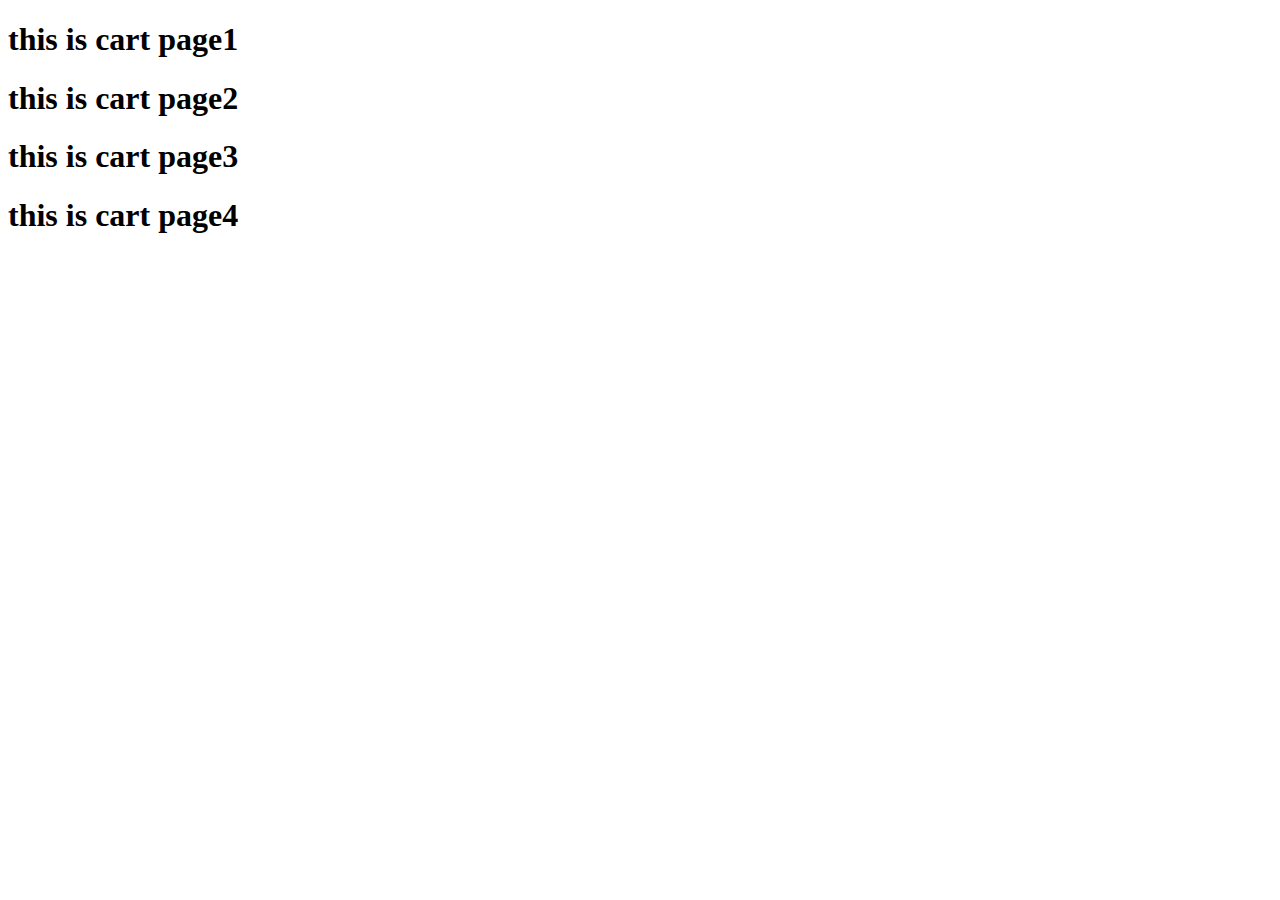
<file: cart.html>
<!DOCTYPE html>
<html lang="fr">
<head>
    <meta charset="UTF-8">
    
    <title>Document</title>
</head>
<body>
        



    <div class="cart">
        <h1>this is cart page1</h1>
        <h1>this is cart page2</h1>
        <h1>this is cart page3</h1>
        <h1>this is cart page4</h1>

    </div>
</body>
</html>
</file>
